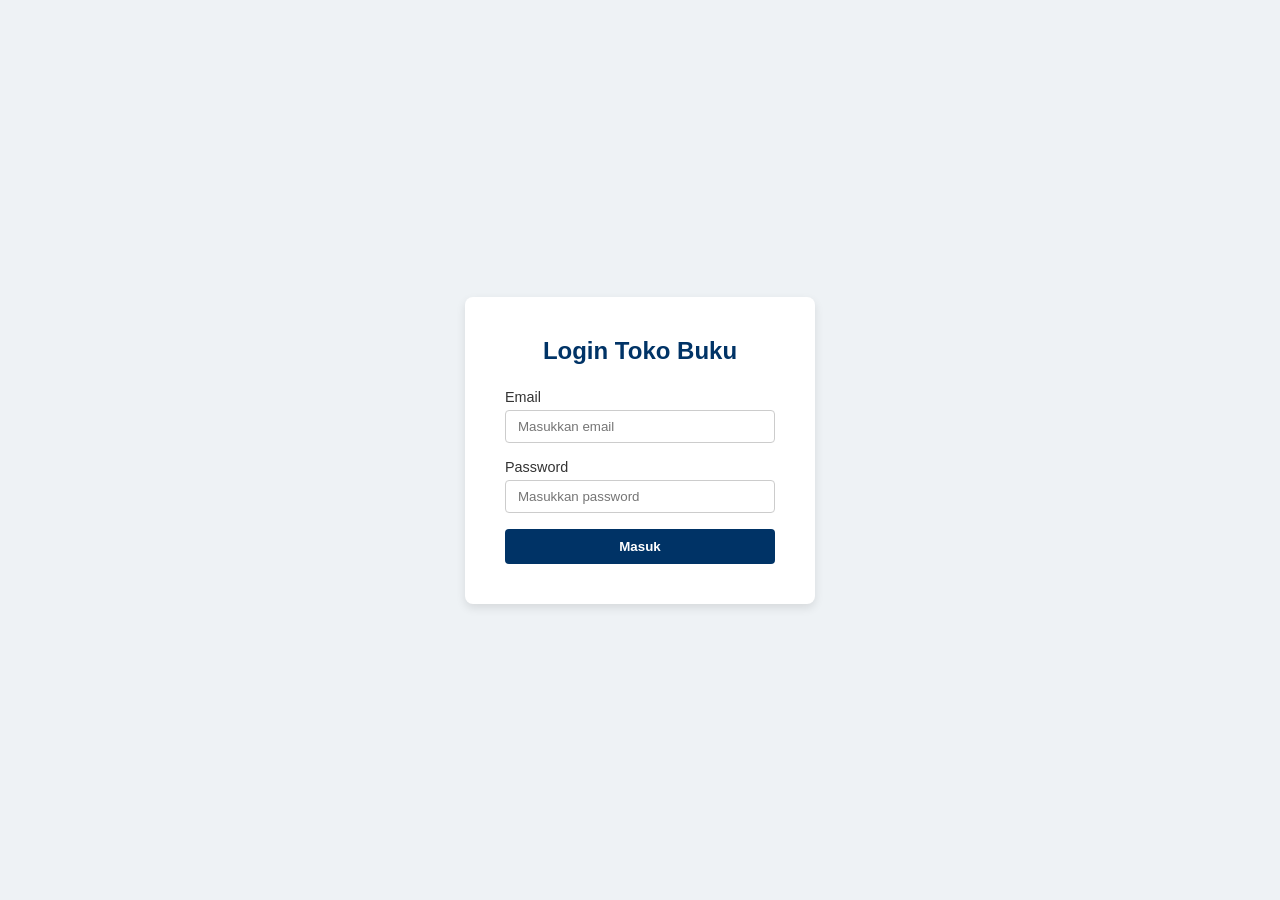
<file: tugas-uts-web1 (3)/index.html>
<!DOCTYPE html>
<html lang="id">
<head>
    <meta charset="UTF-8">
    <meta name="viewport" content="width=device-width, initial-scale=1.0">
    <title>Login - Toko Buku UT</title>
    <link rel="stylesheet" href="css/style.css">
</head>
<body class="login-body">
    <div class="login-card">
        <h2>Login Toko Buku</h2>
        <form id="loginForm">
            <div class="form-group">
                <label for="email">Email</label>
                <input type="email" id="email" required placeholder="Masukkan email">
            </div>
            <div class="form-group">
                <label for="password">Password</label>
                <input type="password" id="password" required placeholder="Masukkan password">
            </div>
            <button type="submit" class="btn">Masuk</button>
        </form>
    </div>

    <script src="js/data.js"></script>
    <script src="js/script.js"></script>
</body>
</html>
</file>
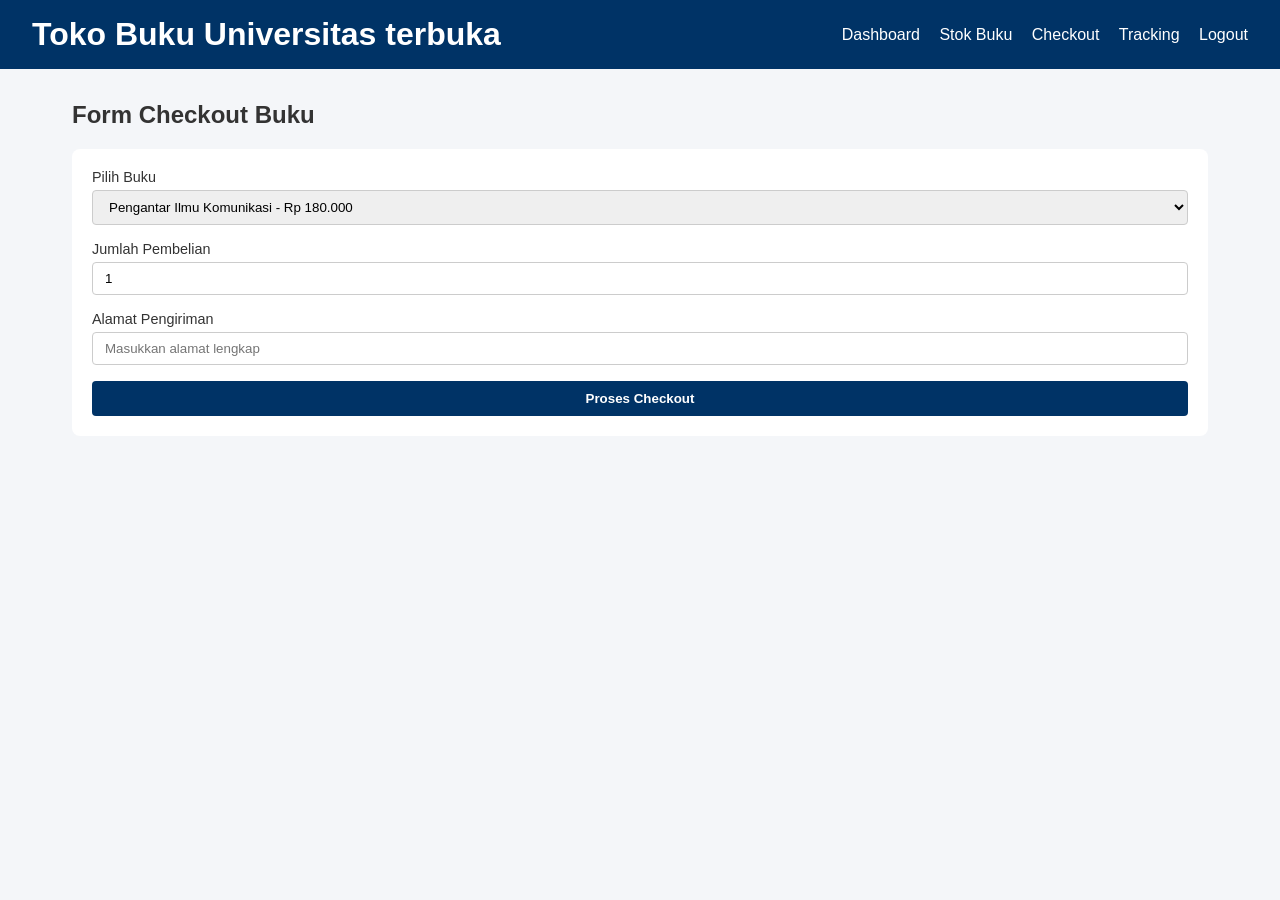
<file: tugas-uts-web1 (3)/checkout.html>
<!DOCTYPE html>
<html lang="id">
<head>
    <meta charset="UTF-8">
    <meta name="viewport" content="width=device-width, initial-scale=1.0">
    <title>Checkout - Toko Buku UT</title>
    <link rel="stylesheet" href="css/style.css">
</head>
<body>
    <header>
        <h1>Toko Buku Universitas terbuka</h1>
        <nav>
            <a href="dashboard.html">Dashboard</a>
            <a href="stok.html">Stok Buku</a>
            <a href="checkout.html">Checkout</a>
            <a href="tracking.html">Tracking</a>
            <a href="#" id="logoutBtn">Logout</a>
        </nav>
    </header>

    <div class="container">
        <h2>Form Checkout Buku</h2>
        <form id="checkoutForm" style="background: white; padding: 20px; border-radius: 8px; margin-top: 20px;">
            <div class="form-group">
                <label for="pilihBuku">Pilih Buku</label>
                <select id="pilihBuku" required></select>
            </div>
            <div class="form-group">
                <label for="jumlah">Jumlah Pembelian</label>
                <input type="number" id="jumlah" min="1" value="1" required>
            </div>
            <div class="form-group">
                <label for="alamat">Alamat Pengiriman</label>
                <input type="text" id="alamat" placeholder="Masukkan alamat lengkap" required>
            </div>
            <button type="submit" class="btn">Proses Checkout</button>
        </form>
    </div>

    <script src="js/data.js"></script>
    <script src="js/script.js"></script>
</body>
</html>
</file>
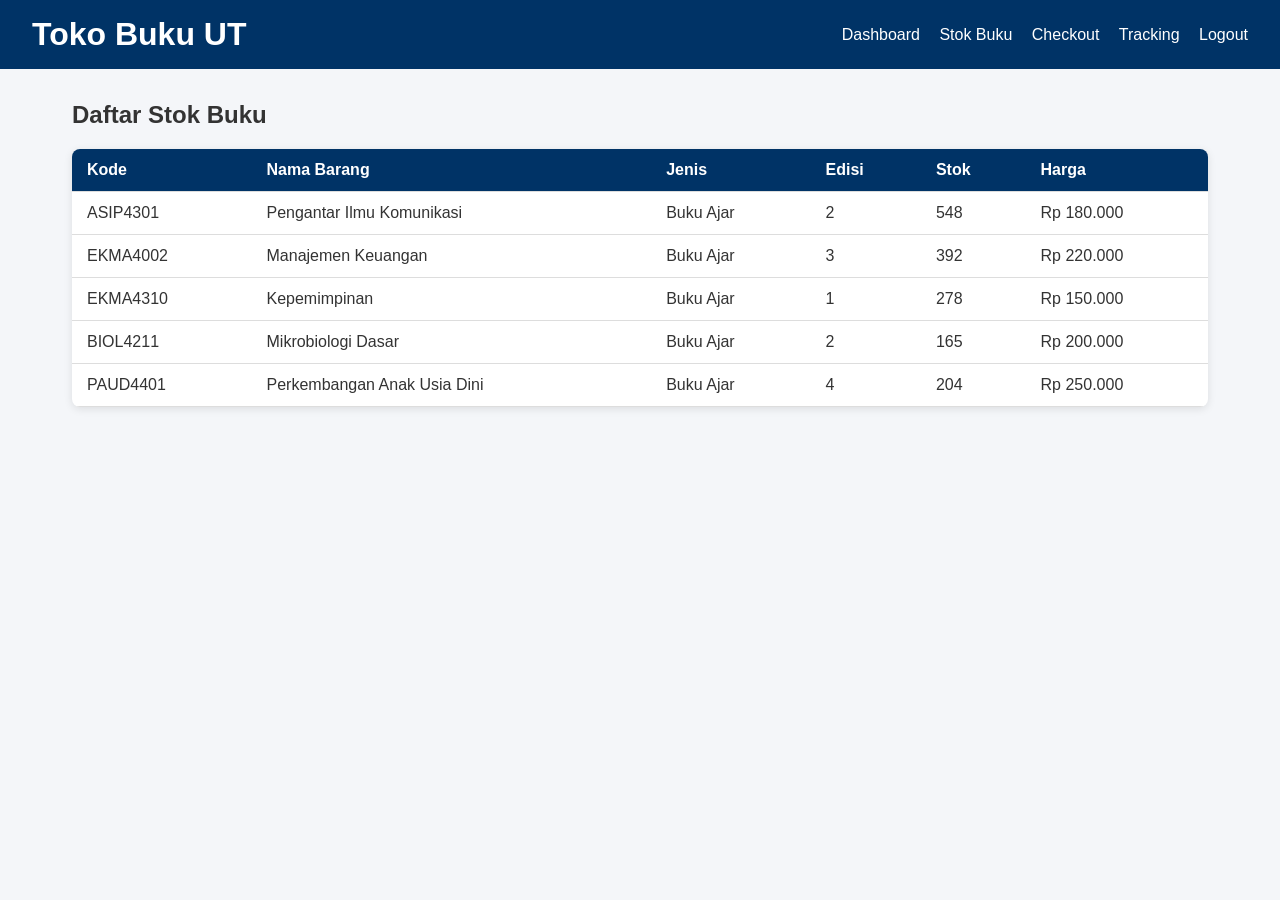
<file: tugas-uts-web1 (3)/stok.html>
<!DOCTYPE html>
<html lang="id">
<head>
    <meta charset="UTF-8">
    <meta name="viewport" content="width=device-width, initial-scale=1.0">
    <title>Stok Buku - Toko Buku UT</title>
    <link rel="stylesheet" href="css/style.css">
</head>
<body>
    <header>
        <h1>Toko Buku UT</h1>
        <nav>
            <a href="dashboard.html">Dashboard</a>
            <a href="stok.html">Stok Buku</a>
            <a href="checkout.html">Checkout</a>
            <a href="tracking.html">Tracking</a>
            <a href="#" id="logoutBtn">Logout</a>
        </nav>
    </header>

    <div class="container">
        <h2>Daftar Stok Buku</h2>
        <table>
            <thead>
                <tr>
                    <th>Kode</th>
                    <th>Nama Barang</th>
                    <th>Jenis</th>
                    <th>Edisi</th>
                    <th>Stok</th>
                    <th>Harga</th>
                </tr>
            </thead>
            <tbody id="stokTableBody"></tbody>
        </table>
    </div>

    <script src="js/data.js"></script>
    <script src="js/script.js"></script>
</body>
</html>
</file>
<file: tugas-uts-web1 (3)/css/style.css>
/* General Styling */
* {
    margin: 0;
    padding: 0;
    box-sizing: border-box;
    font-family: 'Segoe UI', Tahoma, Geneva, Verdana, sans-serif;
}

body {
    background-color: #f4f6f9;
    color: #333;
}

header {
    background-color: #003366;
    color: white;
    padding: 1rem 2rem;
    display: flex;
    justify-content: space-between;
    align-items: center;
}

nav a {
    color: white;
    text-decoration: none;
    margin-left: 15px;
    font-weight: 500;
}

nav a:hover {
    text-decoration: underline;
}

.container {
    padding: 2rem;
    max-width: 1200px;
    margin: auto;
}

/* Auth Page */
.login-body {
    display: flex;
    justify-content: center;
    align-items: center;
    height: 100vh;
    background-color: #eef2f5;
}

.login-card {
    background: white;
    padding: 2.5rem;
    border-radius: 8px;
    box-shadow: 0 4px 10px rgba(0,0,0,0.1);
    width: 350px;
}

.login-card h2 {
    margin-bottom: 1.5rem;
    text-align: center;
    color: #003366;
}

.form-group {
    margin-bottom: 1rem;
}

.form-group label {
    display: block;
    margin-bottom: 5px;
    font-size: 0.9rem;
}

.form-group input, .form-group select {
    width: 100%;
    padding: 8px 12px;
    border: 1px solid #ccc;
    border-radius: 4px;
}

.btn {
    width: 100%;
    padding: 10px;
    background-color: #003366;
    color: white;
    border: none;
    border-radius: 4px;
    cursor: pointer;
    font-weight: bold;
}

.btn:hover {
    background-color: #002244;
}

/* Dashboard & Cards */
.grid-container {
    display: grid;
    grid-template-columns: repeat(auto-fill, minmax(220px, 1fr));
    gap: 20px;
    margin-top: 20px;
}

.card {
    background: white;
    border-radius: 8px;
    overflow: hidden;
    box-shadow: 0 2px 8px rgba(0,0,0,0.1);
    display: flex;
    flex-direction: column;
}

.card img {
    width: 100%;
    height: 250px;
    object-fit: cover;
}

.card-body {
    padding: 15px;
    flex-grow: 1;
    display: flex;
    flex-direction: column;
    justify-content: space-between;
}

.card-title {
    font-size: 1rem;
    font-weight: bold;
    margin-bottom: 5px;
}

.card-price {
    color: #d9534f;
    font-weight: bold;
    margin-top: 10px;
}

/* Tables */
table {
    width: 100%;
    border-collapse: collapse;
    background: white;
    margin-top: 20px;
    border-radius: 8px;
    overflow: hidden;
    box-shadow: 0 2px 8px rgba(0,0,0,0.1);
}

th, td {
    padding: 12px 15px;
    text-align: left;
    border-bottom: 1px solid #ddd;
}

th {
    background-color: #003366;
    color: white;
}

/* Tracking Timeline */
.timeline {
    margin-top: 20px;
    border-left: 3px solid #003366;
    padding-left: 15px;
}

.timeline-item {
    margin-bottom: 15px;
}

.timeline-time {
    font-size: 0.85rem;
    color: #666;
}

/* Responsive */
@media (max-width: 768px) {
    header {
        flex-direction: column;
        align-items: flex-start;
    }
    nav {
        margin-top: 10px;
    }
    nav a {
        margin-left: 0;
        margin-right: 10px;
    }
}
</file>
